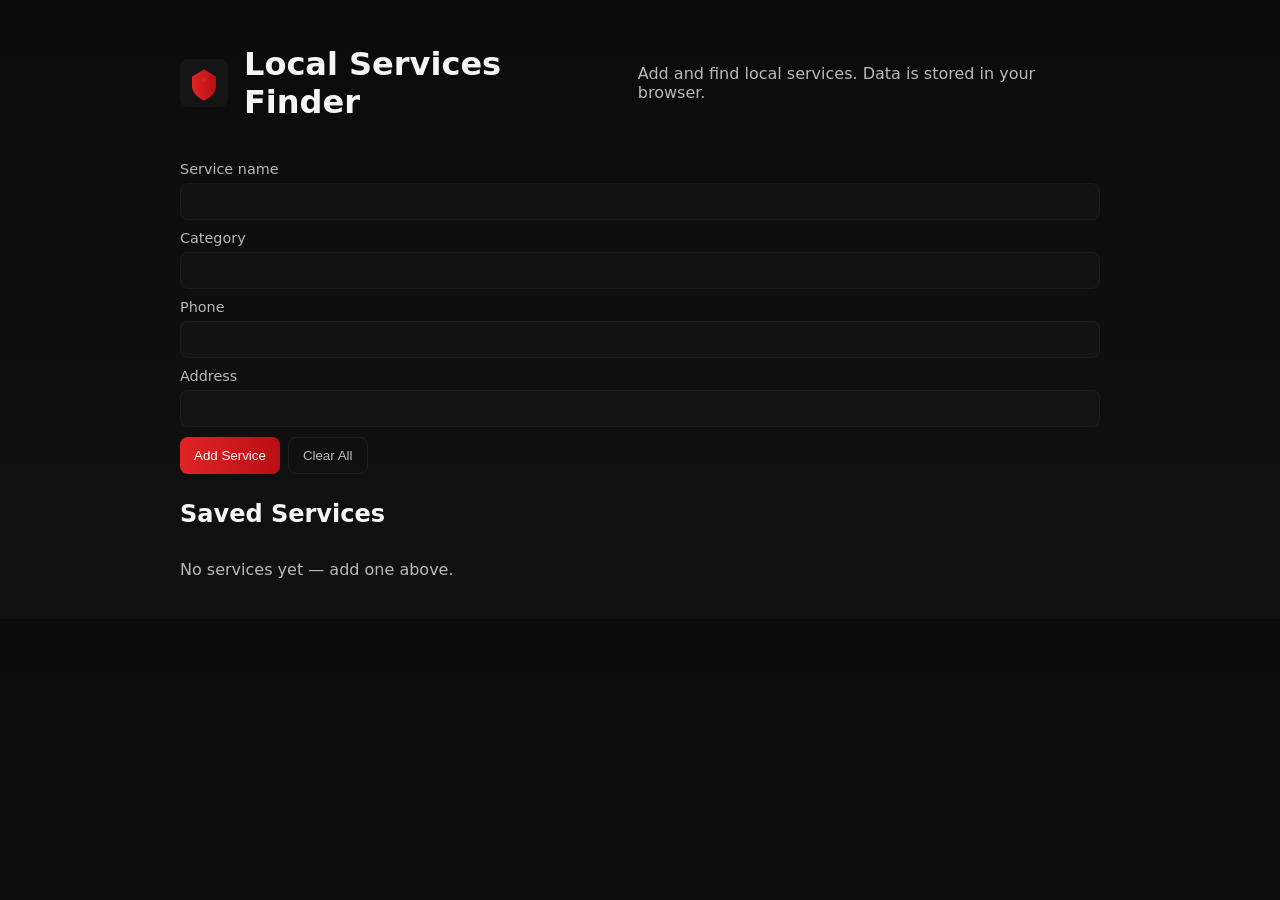
<file: local_services_finder/index.html>
<!doctype html>
<html lang="en">
<head>
  <meta charset="utf-8">
  <meta name="viewport" content="width=device-width,initial-scale=1">
  <title>Local Services Finder</title>
  <link rel="stylesheet" href="style.css">
</head>
<body>
  <main class="app">
    <header class="app-header">
      <img src="../static/images/logo.svg" alt="logo" class="logo-small">
      <h1>Local Services Finder</h1>
      <p class="lead">Add and find local services. Data is stored in your browser.</p>
    </header>

    <section class="form-section">
      <form id="service-form">
        <div class="row">
          <label for="name">Service name</label>
          <input id="name" name="name" required>
        </div>
        <div class="row">
          <label for="category">Category</label>
          <input id="category" name="category">
        </div>
        <div class="row">
          <label for="phone">Phone</label>
          <input id="phone" name="phone">
        </div>
        <div class="row">
          <label for="address">Address</label>
          <input id="address" name="address">
        </div>
        <div class="actions">
          <button type="submit" class="btn">Add Service</button>
          <button type="button" id="clear-all" class="btn btn-ghost">Clear All</button>
        </div>
      </form>
    </section>

    <section class="list-section">
      <h2>Saved Services</h2>
      <ul id="services-list" class="services-list"></ul>
      <p id="empty-note" class="empty-note">No services yet — add one above.</p>
    </section>
  </main>

  <script src="script.js"></script>
</body>
</html>
</file>
<file: local_services_finder/style.css>
:root{--bg:#0f0f0f;--card:#141414;--accent:#e02424;--muted:#b9b9b9;--text:#f5f5f5}
*{box-sizing:border-box}
body{font-family:Inter,system-ui,Segoe UI,Arial;background:linear-gradient(180deg,#0b0b0b,#111);color:var(--text);margin:0;padding:24px}
.app{max-width:920px;margin:0 auto}
.app-header{display:flex;align-items:center;gap:16px}
.logo-small{width:48px;height:48px}
.lead{color:var(--muted);margin:0}
.form-section{margin-top:18px}
.row{display:flex;flex-direction:column;margin-bottom:10px}
label{font-size:0.9rem;color:var(--muted);margin-bottom:6px}
input{padding:10px;border-radius:8px;border:1px solid rgba(255,255,255,0.04);background:rgba(255,255,255,0.02);color:var(--text)}
.actions{display:flex;gap:8px;margin-top:8px}
.btn{background:linear-gradient(90deg,var(--accent),#b80f14);color:#fff;padding:10px 14px;border-radius:8px;border:none;cursor:pointer}
.btn-ghost{background:transparent;border:1px solid rgba(255,255,255,0.06);color:var(--muted)}
.list-section{margin-top:26px}
.services-list{list-style:none;padding:0;margin:0;display:grid;grid-template-columns:repeat(auto-fill,minmax(260px,1fr));gap:12px}
.service-item{background:var(--card);padding:12px;border-radius:12px;border:1px solid rgba(255,255,255,0.03);display:flex;flex-direction:column;gap:8px}
.service-title{font-weight:700}
.service-meta{font-size:0.9rem;color:var(--muted)}
.item-actions{display:flex;gap:8px;margin-top:8px}
.small-btn{background:transparent;border:1px solid rgba(255,255,255,0.04);color:var(--text);padding:6px 8px;border-radius:8px;cursor:pointer}
.empty-note{color:var(--muted);margin-top:12px}

@media (max-width:600px){
  .app-header{flex-direction:column;align-items:flex-start}
  .logo-small{width:40px;height:40px}
}
</file>
